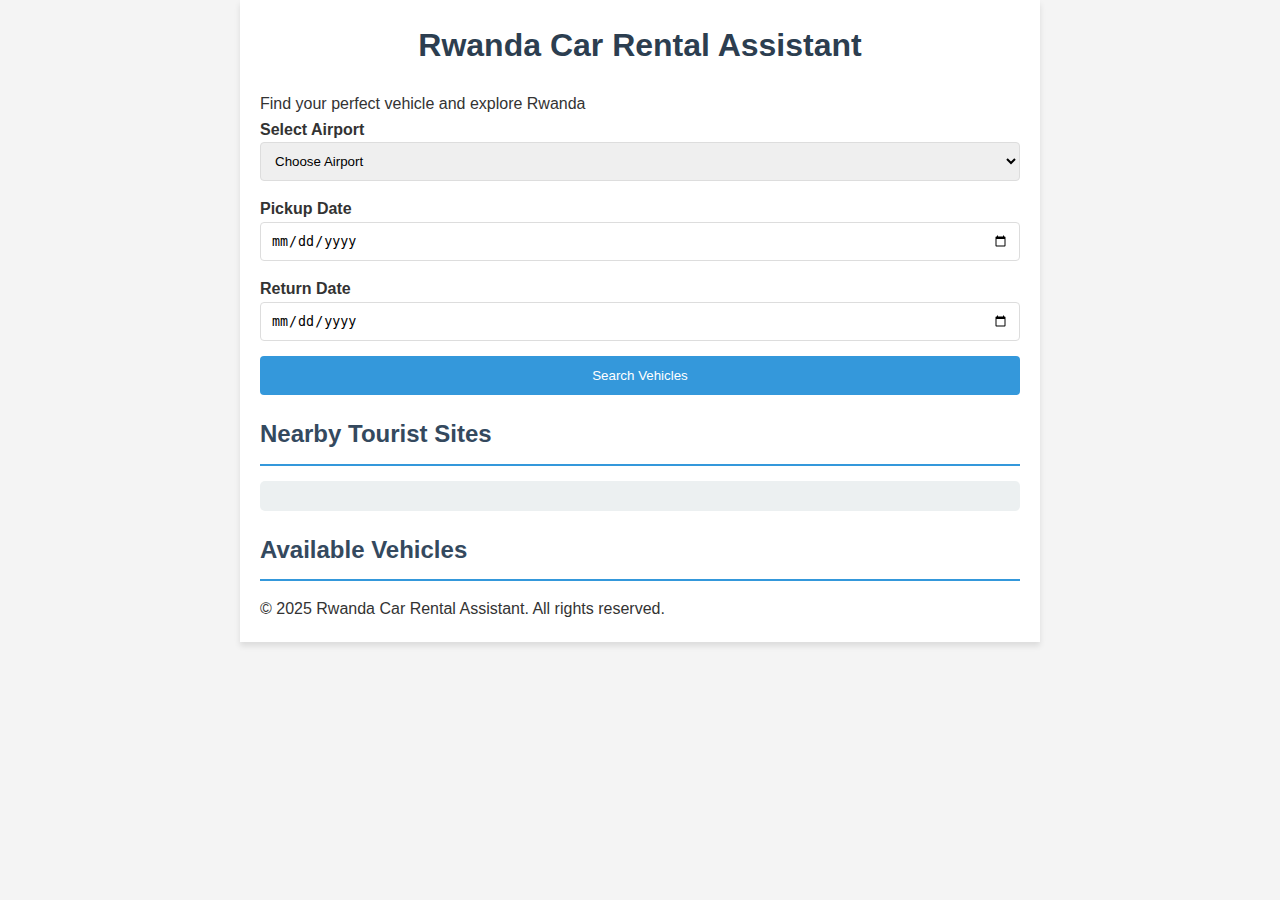
<file: rent/index.html>
<!DOCTYPE html>
<html lang="en">
<head>
    <meta charset="UTF-8">
    <meta name="viewport" content="width=device-width, initial-scale=1.0">
    <title>Rwanda Car Rental Assistant</title>
    <link rel="stylesheet" href="styles.css">
</head>
<body>
    <div class="container">
        <header>
            <h1>Rwanda Car Rental Assistant</h1>
            <p>Find your perfect vehicle and explore Rwanda</p>
        </header>
        
        <main>
            <section class="search-section">
                <form id="search-form" class="search-form" aria-label="Vehicle Search Form">
                    <div class="form-group">
                        <label for="airport">Select Airport</label>
                        <select id="airport" required aria-required="true">
                            <option value="">Choose Airport</option>
                            <option value="Kigali International Airport">Kigali International Airport</option>
                            <option value="Bugesera International Airport">Bugesera International Airport</option>
                        </select>
                    </div>
                    
                    <div class="form-group">
                        <label for="start-date">Pickup Date</label>
                        <input type="date" id="start-date" required aria-required="true">
                    </div>
                    
                    <div class="form-group">
                        <label for="end-date">Return Date</label>
                        <input type="date" id="end-date" required aria-required="true">
                    </div>
                    
                    <button type="submit" class="btn-primary">Search Vehicles</button>
                </form>
            </section>

            <section id="tourist-sites" aria-labelledby="sites-heading">
                <h2 id="sites-heading">Nearby Tourist Sites</h2>
                <div id="sites-list" class="sites-grid"></div>
            </section>

            <section id="vehicle-results" aria-labelledby="vehicles-heading">
                <h2 id="vehicles-heading">Available Vehicles</h2>
                <div id="vehicles-list" class="vehicles-grid"></div>
            </section>

            <!-- Booking Modal -->
            <div id="booking-modal" class="modal" role="dialog" aria-labelledby="booking-title">
                <div class="modal-content">
                    <button class="close-button" aria-label="Close booking modal">&times;</button>
                    <h2 id="booking-title">Book Your Vehicle</h2>
                    <form id="booking-form" aria-label="Vehicle Booking Form">
                        <div class="form-group">
                            <label for="full-name">Full Name</label>
                            <input type="text" id="full-name" placeholder="Enter your full name" required aria-required="true">
                        </div>
                        <div class="form-group">
                            <label for="booking-email">Email Address</label>
                            <input type="email" id="booking-email" placeholder="Enter your email" required aria-required="true" pattern="[a-z0-9._%+-]+@[a-z0-9.-]+\.[a-z]{2,}$">
                        </div>
                        <div class="form-group">
                            <label for="phone">Phone Number</label>
                            <input type="tel" id="phone" placeholder="Enter your phone number" required aria-required="true" pattern="[+]?[0-9]{10,14}">
                        </div>
                        <input type="hidden" id="selected-vehicle" value="">
                        <button type="submit" class="btn-primary">Confirm Booking</button>
                    </form>
                </div>
            </div>

            <!-- Confirmation Modal -->
            <div id="confirmation-modal" class="modal" role="dialog" aria-labelledby="confirmation-title">
                <div class="modal-content">
                    <h2 id="confirmation-title">Booking Confirmation</h2>
                    <p id="confirmation-message"></p>
                    <button id="close-confirmation" class="btn-secondary">Close</button>
                </div>
            </div>
        </main>

        <footer>
            <p>&copy; 2025 Rwanda Car Rental Assistant. All rights reserved.</p>
        </footer>
    </div>

    <script type="module" src="app.js"></script>
</body>
</html>
</file>
<file: rent/styles.css>
/* Reset and Base Styles */
* {
  margin: 0;
  padding: 0;
  box-sizing: border-box;
}

body {
  font-family: Arial, sans-serif;
  background-color: #f4f4f4;
  color: #333;
  line-height: 1.6;
}

/* Container Styles */
.container {
  width: 100%;
  max-width: 800px;
  margin: 0 auto;
  padding: 20px;
  background-color: white;
  box-shadow: 0 4px 6px rgba(0,0,0,0.1);
}

/* Heading Styles */
h1 {
  text-align: center;
  color: #2c3e50;
  margin-bottom: 20px;
}

h2 {
  color: #34495e;
  border-bottom: 2px solid #3498db;
  padding-bottom: 10px;
  margin-top: 20px;
  margin-bottom: 15px;
}

/* Form Styles */
.search-form {
  display: grid;
  gap: 15px;
  margin-bottom: 20px;
}

.search-form label {
  font-weight: bold;
}

.search-form input,
.search-form select {
  width: 100%;
  padding: 10px;
  border: 1px solid #ddd;
  border-radius: 4px;
}

.search-form button {
  background-color: #3498db;
  color: white;
  border: none;
  padding: 12px;
  border-radius: 4px;
  cursor: pointer;
  transition: background-color 0.3s ease;
}

.search-form button:hover {
  background-color: #2980b9;
}

/* Vehicle Card Styles */
.vehicle-card {
  background-color: #f9f9f9;
  border: 1px solid #ddd;
  border-radius: 5px;
  padding: 15px;
  margin-bottom: 15px;
}

.vehicle-card h3 {
  color: #2c3e50;
  margin-bottom: 10px;
}

.vehicle-card p {
  margin-bottom: 5px;
}

.vehicle-card button {
  width: 100%;
  background-color: #2ecc71;
  color: white;
  border: none;
  padding: 10px;
  border-radius: 4px;
  cursor: pointer;
  transition: background-color 0.3s ease;
}

.vehicle-card button:hover {
  background-color: #27ae60;
}

/* Tourist Sites Styles */
#tourist-sites div {
  background-color: #ecf0f1;
  border-radius: 5px;
  padding: 15px;
  margin-bottom: 10px;
}

#tourist-sites h3 {
  color: #2c3e50;
  margin-bottom: 5px;
}

/* Responsive Design */
@media (max-width: 600px) {
  .container {
      padding: 10px;
  }

  .search-form {
      grid-template-columns: 1fr;
  }
}
/* Existing previous CSS remains the same, adding modal styles */
.modal {
  display: none;
  position: fixed;
  z-index: 1000;
  left: 0;
  top: 0;
  width: 100%;
  height: 100%;
  overflow: auto;
  background-color: rgba(0,0,0,0.5);
}

.modal-content {
  background-color: #fefefe;
  margin: 15% auto;
  padding: 20px;
  border-radius: 5px;
  width: 80%;
  max-width: 500px;
  text-align: center;
}

.modal-content input {
  width: 100%;
  padding: 10px;
  margin: 10px 0;
  border: 1px solid #ddd;
  border-radius: 4px;
}

.modal-content button {
  width: 100%;
  padding: 10px;
  background-color: #3498db;
  color: white;
  border: none;
  border-radius: 4px;
  cursor: pointer;
}

.close-button {
  color: #aaa;
  float: right;
  font-size: 28px;
  font-weight: bold;
  cursor: pointer;
}

.close-button:hover {
  color: black;
}
</file>
